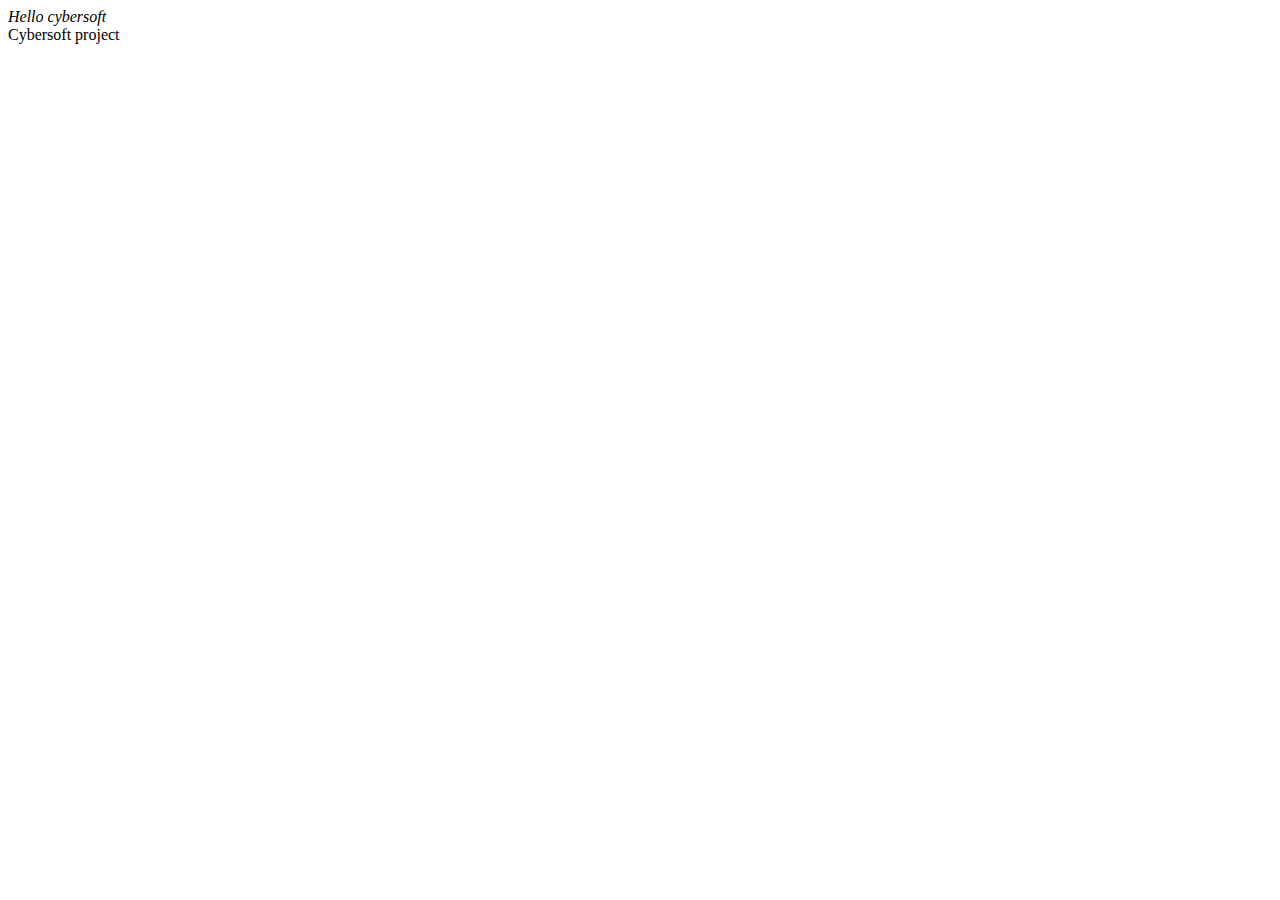
<file: index.html>
<!doctype html>
<html lang="en">

<head>
  <title>Title</title>
  <!-- Required meta tags -->
  <meta charset="utf-8">
  <meta name="viewport" content="width=device-width, initial-scale=1, shrink-to-fit=no">

  <!-- Bootstrap CSS v5.2.0-beta1 -->
  <link rel="stylesheet" href="https://cdn.jsdelivr.net/npm/bootstrap@5.2.0/dist/css/bootstrap.min.css"
    integrity="sha384-gH2yIJqKdNHPEq0n4Mqa/HGKIhSkIHeL5AyhkYV8i59U5AR6csBvApHHNl/vI1Bx" crossorigin="anonymous">
    <link rel="stylesheet" href="https://use.fontawesome.com/releases/v5.1.1/css/all.css" integrity="sha384-O8whS3fhG2OnA5Kas0Y9l3cfpmYjapjI0E4theH4iuMD+pLhbf6JI0jIMfYcK3yZ" crossorigin="anonymous">
</head>

<body>
    <i class="fa fa-star"> Hello cybersoft</i>
  <div>
    Cybersoft project
  </div>
  <script src="https://cdn.jsdelivr.net/npm/@popperjs/core@2.11.5/dist/umd/popper.min.js"
    integrity="sha384-Xe+8cL9oJa6tN/veChSP7q+mnSPaj5Bcu9mPX5F5xIGE0DVittaqT5lorf0EI7Vk" crossorigin="anonymous">
  </script>

  <script src="https://cdn.jsdelivr.net/npm/bootstrap@5.2.0/dist/js/bootstrap.min.js"
    integrity="sha384-ODmDIVzN+pFdexxHEHFBQH3/9/vQ9uori45z4JjnFsRydbmQbmL5t1tQ0culUzyK" crossorigin="anonymous">
  </script>
</body>

</html>
</file>
